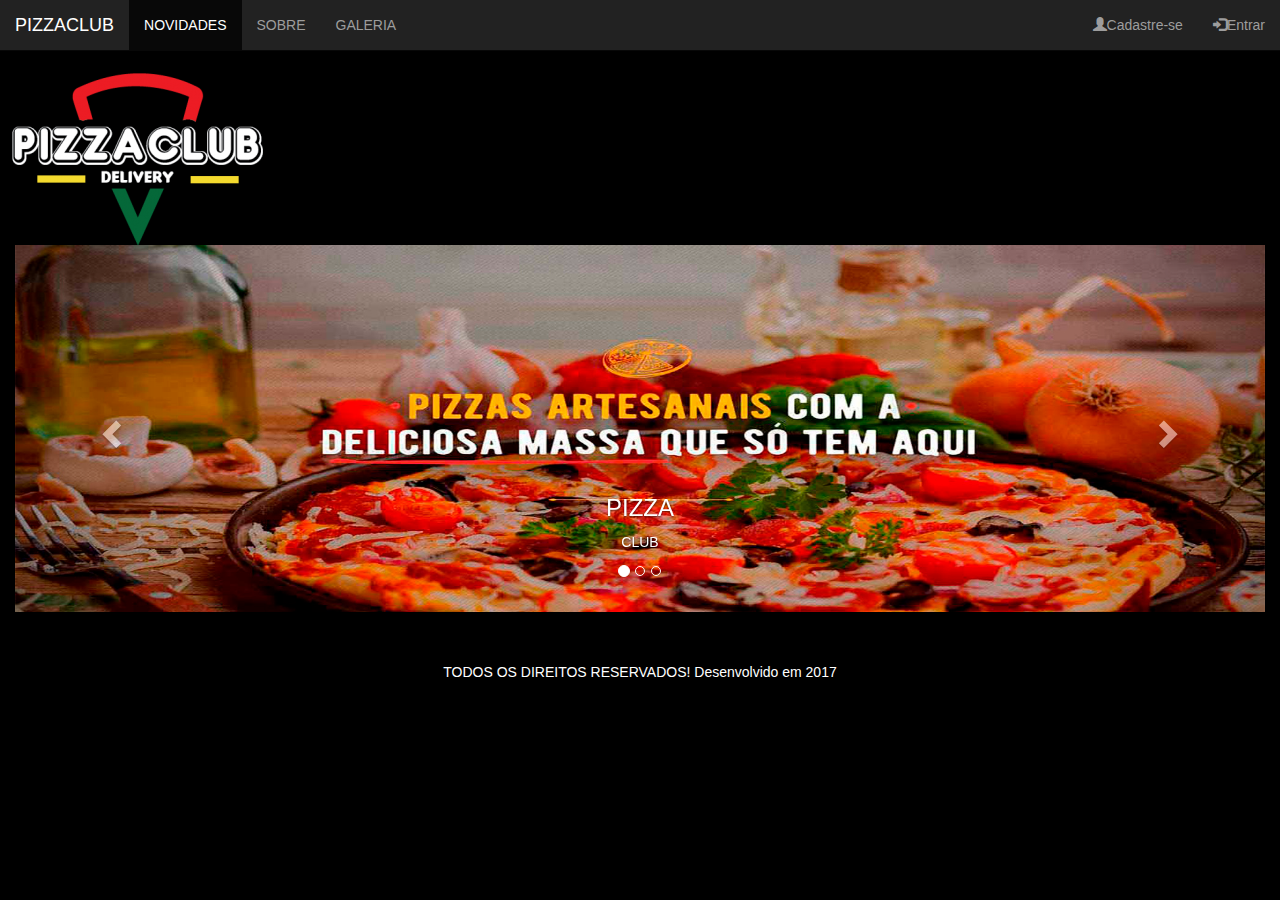
<file: index.html>
<!DOCTYPE html>
<html lang="pt-br">
  <head>
    <meta charset="utf-8">
    <meta http-equiv="X-UA-Compatible" content="IE=edge">
    <meta name="viewport" content="width=device-width, initial-scale=1">
    <title>Projeto senac</title>


    <!-- Bootstrap -->
    <link href="css/bootstrap.min.css" rel="stylesheet">
    <link rel="stylesheet" type="text/css" href="css/estilo.css">

   
  </head>
  <body>
    <!-- menu-->
    <div class="container-fluid">
    <img src="imagem/logo.png" id="logo" class="img-responsive">
      <div class="jumbotron text-center">
        <h1>Atacado & Varejo</h1>
          <form class="form-inline">
              <div class="input-group">
                  
                  <div class="input-group-btn">   
                  </div>
              </div>
          </form>
    </div>
    <!--inicio  menu fixo icones--> 
 <nav class="navbar navbar-inverse navbar-fixed-top">
  <div class="container-fluid">
    <div class="navbar-header">
      <a class="navbar-brand" href="index.html">PIZZACLUB</a>
    </div>
    <ul class="nav navbar-nav">
      <li class="active"><a href="index.html">NOVIDADES</a></li>
      <li><a href="sobre.html">SOBRE</a></li>
      <li><a href="galeria.html">GALERIA</a></li>
    </ul>
    <ul class="nav navbar-nav navbar-right">
      <li><a href="form.html"><span class="glyphicon glyphicon-user"></span>Cadastre-se</a></li>
      <li><a href="entrada.html"><span class="glyphicon glyphicon-log-in"></span>Entrar</a></li>
    </ul>
  </div>
</nav>



 <!--Aqui inicia o carrosel --> 
<div id="myCarousel" class="carousel slide" data-ride="carousel">
  <!-- Indicators -->
  <ol class="carousel-indicators">
    <li data-target="#myCarousel" data-slide-to="0" class="active"></li>
    <li data-target="#myCarousel" data-slide-to="1"></li>
    <li data-target="#myCarousel" data-slide-to="2"></li>
  </ol>

  <!-- Wrapper for slides -->
  <div class="carousel-inner" role="listbox">
    <div class="item active">
      <img src="imagem/img05.jpg" alt="S.O.S PÃO">
      <div class="carousel-caption">
        <h3>PIZZA</h3>
        <p>CLUB</p>
      </div> 
    </div>

    <div class="item">
      <img src="imagem/img02.jpg" alt="S.O.S PÃO">
      <div class="carousel-caption">
        <h3>PIZZA</h3>
        <p>CLUB</P>
      </div> 
    </div>

    <div class="item">
      <img src="imagem/img03.jpg" alt="S.O.S PÃO">
      <div class="carousel-caption">
        <h3>PIZZA</h3>
        <p>CLUB</p>
      </div> 
    </div>
   
     <div class="item">
      <img src="imagem/img06.jpg" alt="S.O.S PÃO">
      <div class="carousel-caption">
        <h3>PIZZA</h3>
        <p>CLUB</p>
      </div> 
    </div>
  </div>

  <!-- Left and right controls -->
  <a class="left carousel-control" href="#myCarousel" role="button" data-slide="prev">
    <span class="glyphicon glyphicon-chevron-left" aria-hidden="true"></span>
    <span class="sr-only">Previous</span>
  </a>
  <a class="right carousel-control" href="#myCarousel" role="button" data-slide="next">
    <span class="glyphicon glyphicon-chevron-right" aria-hidden="true"></span>
    <span class="sr-only">Next</span>
  </a>
</div><!--fim do carrosel-->
<!--===========================================================================================-->

<!--roda pé-->
<footer id="rodape">
  <p class="text-center" style="color: white;">TODOS OS DIREITOS RESERVADOS! Desenvolvido em  2017</p>
    
</footer>
</div>
    
    <script src="https://ajax.googleapis.com/ajax/libs/jquery/1.12.4/jquery.min.js"></script>
    <script src="js/bootstrap.min.js"></script>
  </body>
</html>
</file>
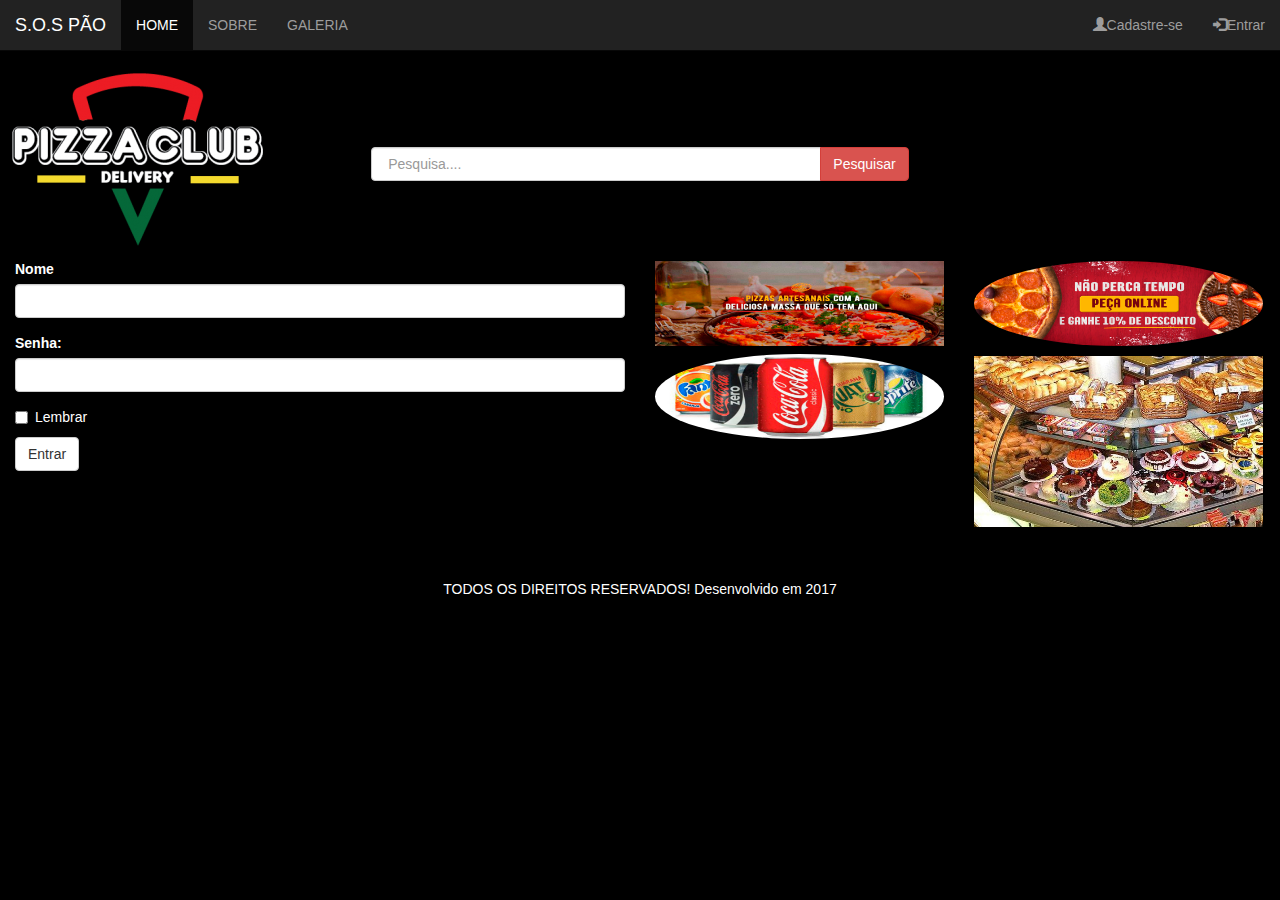
<file: entrada.html>
<!DOCTYPE html>
<html lang="pt-br">
  <head>
    <meta charset="utf-8">
    <meta http-equiv="X-UA-Compatible" content="IE=edge">
    <meta name="viewport" content="width=device-width, initial-scale=1">
    <title>Projeto senac</title>


    <!-- Bootstrap -->
    <link href="css/bootstrap.min.css" rel="stylesheet">
    <link rel="stylesheet" type="text/css" href="css/estilo.css">

   
  </head>
  <body>
    <!-- menu-->
    <div class="container-fluid">
    <img src="imagem/logo.png" id="logo" class="img-responsive">
      <div class="jumbotron text-center">
        <h1>Atacado & Varejo</h1>
          <form class="form-inline">
              <div class="input-group">
                  <input type="email" class="form-control" size="50" placeholder=" Pesquisa...." required>
                  <div class="input-group-btn">
                      <button type="button" class="btn btn-danger">Pesquisar</button>
                  </div>
              </div>
          </form>
    </div>
    <!--inicio  menu fixo icones--> 
 <nav class="navbar navbar-inverse navbar-fixed-top">
  <div class="container-fluid">
    <div class="navbar-header">
      <a class="navbar-brand" href="index.html">S.O.S PÃO</a>
    </div>
    <ul class="nav navbar-nav">
      <li class="active"><a href="index.html">HOME</a></li>
      <li><a href="sobre.html">SOBRE</a></li>
      <li><a href="galeria.html">GALERIA</a></li>
    </ul>
    <ul class="nav navbar-nav navbar-right">
      <li><a href="form.html"><span class="glyphicon glyphicon-user"></span>Cadastre-se</a></li>
      <li><a href="index.html"><span class="glyphicon glyphicon-log-in"></span>Entrar</a></li>
    </ul>
  </div>
</nav>
<!--iniciando o formulario de entrada aqui -->
<form>
    <div class="row">
    <div class="col-sm-6">
      <div class="form-group">
        <label for="email">Nome</label>
    <input type="email" class="form-control" id="email">
  </div>
  <div class="form-group">
    <label for="pwd">Senha:</label>
    <input type="password" class="form-control" id="pwd">
  </div>
  <div class="checkbox">
    <label><input type="checkbox"> Lembrar</label>
  </div>
  <button type="submit" class="btn btn-default">Entrar</button>
      
    </div>
    <div class="row" style="margin:2px; ">
       <div class="col-sm-3">
         <img src="imagem/img05.jpg" alt="S.O.S PÃO " class="img-responsive">
         <img src="imagem/img02.jpg" style="margin-top: 8px; margin-right: 0px;" alt="S.O.S PÃO " class="img-responsive img-circle">
       </div><!--Fim da col-->

          <div class="col-sm-3">
          <img src="imagem/img03.jpg" alt="S.O.S PÃO " class="img-circle img-responsive">

          <img src="imagem/img04.jpg" alt="S.O.S PÃO " style="margin-top: 10px;" class="img-responsive">
        
        </div><!--Fim da col-->           
       </div><!--fim da row-->            
    </div><!--fim da row-->   
</form><!--Fim do formulario de  entrada-->
<!--===========================================================================================-->
<!--roda pé-->
<footer id="rodape">
  <p class="text-center" style="color: white;">TODOS OS DIREITOS RESERVADOS! Desenvolvido em  2017</p>
    
</footer>
</div><!--fim da row-->
    <script src="https://ajax.googleapis.com/ajax/libs/jquery/1.12.4/jquery.min.js"></script>
    <script src="js/bootstrap.min.js"></script>
  </body>
</html>
</file>
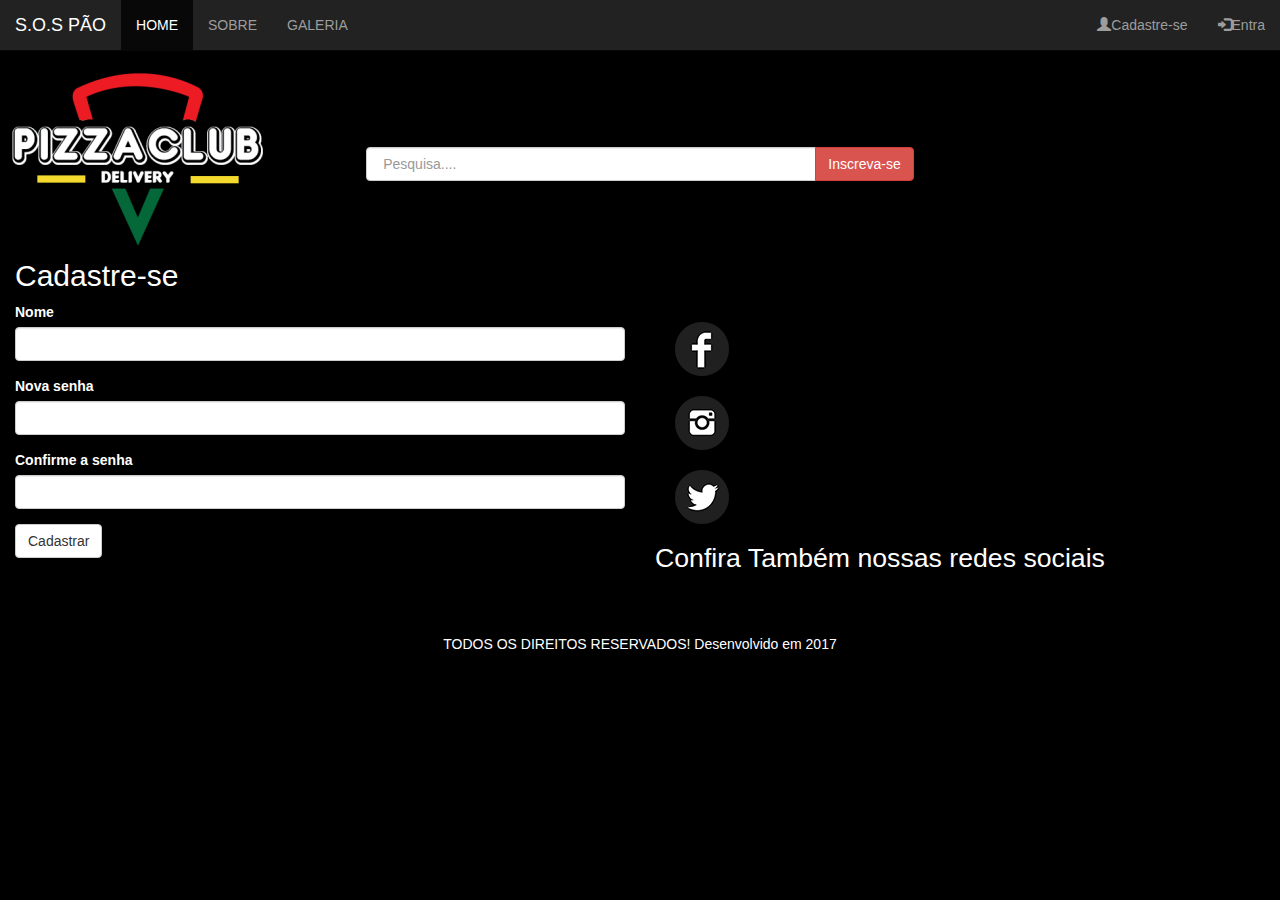
<file: form.html>
<!DOCTYPE html>
<html lang="pt-br">
  <head>
    <meta charset="utf-8">
    <meta http-equiv="X-UA-Compatible" content="IE=edge">
    <meta name="viewport" content="width=device-width, initial-scale=1">
    <!-- The above 3 meta tags *must* come first in the head; any other head content must come *after* these tags -->
    <title>Projeto senac</title>

    <!-- Bootstrap -->
    <link href="css/bootstrap.min.css" rel="stylesheet">
    <link rel="stylesheet" type="text/css" href="css/estilo.css">

    <!-- HTML5 shim and Respond.js for IE8 support of HTML5 elements and media queries -->
    <!-- WARNING: Respond.js doesn't work if you view the page via file:// -->
    <!--[if lt IE 9]>
      <script src="https://oss.maxcdn.com/html5shiv/3.7.3/html5shiv.min.js"></script>
      <script src="https://oss.maxcdn.com/respond/1.4.2/respond.min.js"></script>
    <![endif]-->
  </head>
  <body>
    <div class="container-fluid">
    <img src="imagem/logo.png" id="logo" class="img-responsive">
      <div class="jumbotron text-center">
        <h1>Atacado & Varejo</h1>
          <form class="form-inline">
              <div class="input-group">
                  <input type="email" class="form-control" size="50" placeholder=" Pesquisa...." required>
                  <div class="input-group-btn">
                      <button type="button" class="btn btn-danger">Inscreva-se</button>
                  </div>
              </div>
          </form>
    </div><!--fim do jumbotron-->
    <!--==========================================================================-->
                        <!--inicio-->
   <nav class="navbar navbar-inverse navbar-fixed-top">
  <div class="container-fluid">
    <div class="navbar-header">
      <a class="navbar-brand" href="index.html">S.O.S PÃO</a>
    </div>
    <ul class="nav navbar-nav">
      <li class="active"><a href="index.html">HOME</a></li>
      <li><a href="sobre.html">SOBRE</a></li>
      <li><a href="galeria.html">GALERIA</a></li>
    </ul>
    <ul class="nav navbar-nav navbar-right">
      <li><a href="form.html"><span class="glyphicon glyphicon-user"></span>Cadastre-se</a></li>
      <li><a href="entrada.html"><span class="glyphicon glyphicon-log-in"></span>Entra</a></li>
    </ul>
  </div>
</nav>
<form>
  <!--==================================================================-->
  <h2>Cadastre-se</h2>
  <div class="row">
    <div class="col-sm-6">
        <div class="form-group">
    <label for="email">Nome</label>
    <input type="email" class="form-control" id="email">
  </div>
  <div class="form-group">
    <label for="email">Nova senha</label>
    <input type="email" class="form-control" id="email">
  </div>
  <div class="form-group">
    <label for="email">Confirme a senha</label>
    <input type="email" class="form-control" id="email">
  </div>
  <button type="submit" class="btn btn-default">Cadastrar</button>
    </div><!--fIM DA  col-->

 <div class="row">
    <div class="col-sm-6">
      <img src="imagem/facebook.png" style="margin: 20px;" class="img-responsive">
      <img src="imagem/instagram.png" style="margin: 20px;" class="img-responsive">
      <img src="imagem/twitter.png" style="margin: 20px;" class="img-responsive">
      <h3><p>Confira Também nossas redes sociais</p></h3>
    </div><!--fIM DA  col-->
  </div><!--Fim da row--> 
  </div><!--fIM DA ROW-->
</form>

  <footer id="rodape">
  <p class="text-center" style="color: white;">TODOS OS DIREITOS RESERVADOS! Desenvolvido em  2017</p>
</footer>
</div><!--Fim do container-->

    <!-- jQuery (necessary for Bootstrap's JavaScript plugins) -->
    <script src="https://ajax.googleapis.com/ajax/libs/jquery/1.12.4/jquery.min.js"></script>
    <!-- Include all compiled plugins (below), or include individual files as needed -->
    <script src="js/bootstrap.min.js"></script>
  </body>
</html>
</file>
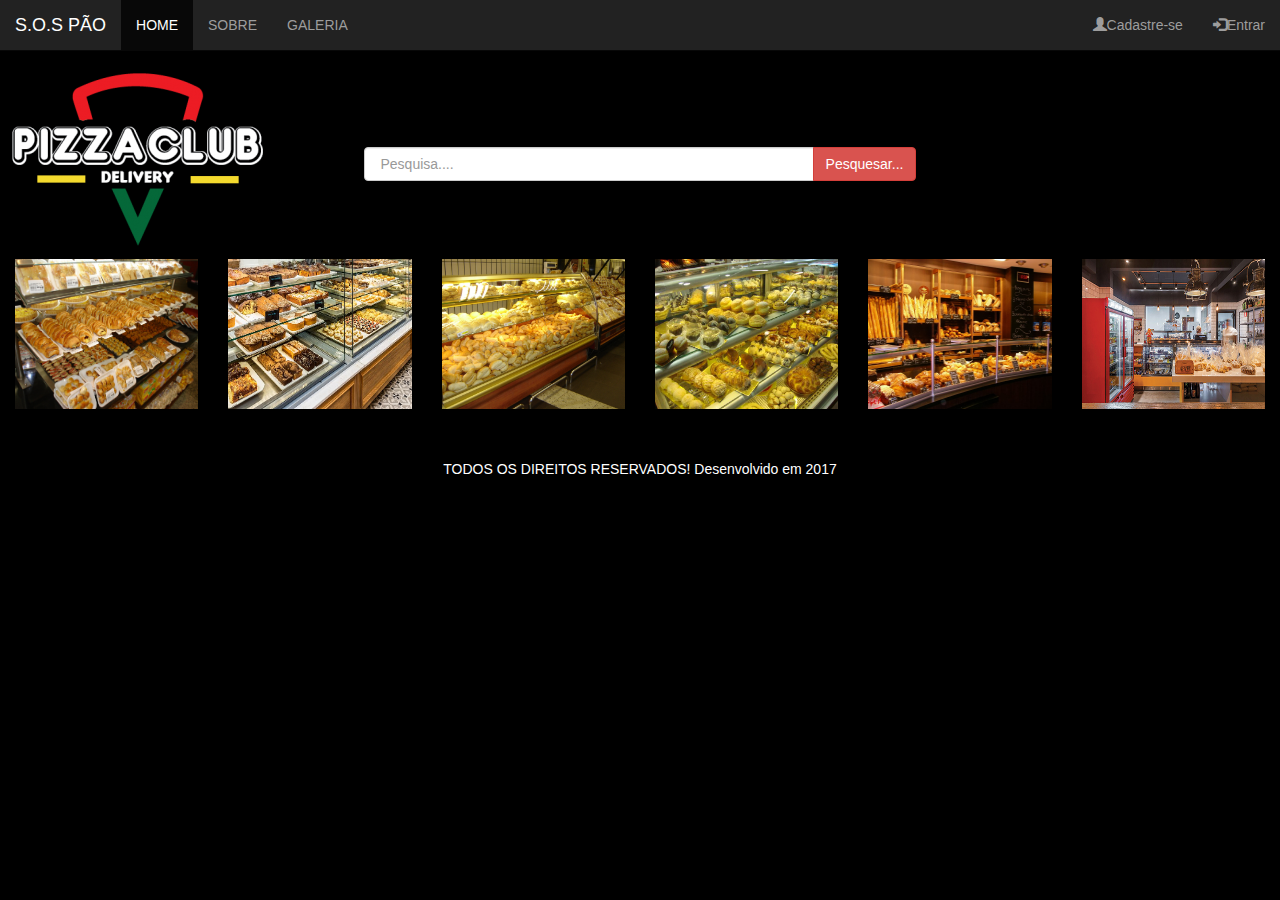
<file: galeria.html>
<!DOCTYPE html>
<html lang="pt-br">
  <head>
    <meta charset="utf-8">
    <meta http-equiv="X-UA-Compatible" content="IE=edge">
    <meta name="viewport" content="width=device-width, initial-scale=1">
    <title>Projeto senac</title>


    <!-- Bootstrap -->
    <link href="css/bootstrap.min.css" rel="stylesheet">
    <link rel="stylesheet" type="text/css" href="css/estilo.css">
    <script type="text/javascript" src="jquery-3.2.1.min.js">
    	
    	$(function(e){
    		$("a").attr("target" , "_blank");
    	});
    </script>
   
  </head>
  <body>
    <!-- menu-->
    <div class="container-fluid">
    <img src="imagem/logo.png" id="logo" class="img-responsive">
      <div class="jumbotron text-center">
        <h1>Atacado & Varejo</h1>
          <form class="form-inline">
              <div class="input-group">
                  <input type="email" class="form-control" size="50" placeholder=" Pesquisa...." required>
                  <div class="input-group-btn">
                      <button type="button" class="btn btn-danger">Pesquesar...</button>
                  </div>
              </div>
          </form>
    </div>
    <!--inicio  menu fixo icones--> 
 <nav class="navbar navbar-inverse navbar-fixed-top">
  <div class="container-fluid">
    <div class="navbar-header">
      <a class="navbar-brand" href="index.html">S.O.S PÃO</a>
    </div>
    <ul class="nav navbar-nav">
      <li class="active"><a href="index.html">HOME</a></li>
      <li><a href="sobre.html">SOBRE</a></li>
      <li><a href="galeria.html">GALERIA</a></li>
    </ul>
    <ul class="nav navbar-nav navbar-right">
      <li><a href="form.html"><span class="glyphicon glyphicon-user"></span>Cadastre-se</a></li>
      <li><a href="entrada.html"><span class="glyphicon glyphicon-log-in"></span>Entrar</a></li>
    </ul>
  </div>
</nav>
    
<div class="row">
	<div class="col-md-2">
		<a href="imagem/001.jpg" title=""><img src="imagem/001.jpg" class="img-responsive" style="width: 200px; height: 150px;"></a>
	</div>
	
	<div class="col-md-2">
		<a href="imagem/002.jpg" title=""><img src="imagem/002.jpg" class="img-responsive" style="width: 200px; height: 150px;"></a>
	</div>	

	<div class="col-md-2">
		<a href="imagem/003.jpg" title=""><img src="imagem/003.jpg" class="img-responsive" style="width: 200px; height: 150px;"></a>
	</div>	

	<div class="col-md-2">
		<a href="imagem/004.jpg" title=""><img src="imagem/004.jpg" class="img-responsive" style="width: 200px; height: 150px;"></a>
	</div>	

	<div class="col-md-2">
		<a href="imagem/005.jpg" title=""><img src="imagem/005.jpg" class="img-responsive" style="width: 200px; height: 150px;"></a>
	</div>	

	<div class="col-md-2">
		<a href="imagem/008.jpg" title=""><img src="imagem/008.jpg" class="img-responsive" style="width: 200px; height: 150px;"></a>
	</div>	
</div>
<!--===========================================================================================-->

<!--roda pé-->
<footer id="rodape">
  <p class="text-center" style="color: white;">TODOS OS DIREITOS RESERVADOS! Desenvolvido em  2017</p>
    
</footer>
</div>
    
    <script src="https://ajax.googleapis.com/ajax/libs/jquery/1.12.4/jquery.min.js"></script>
    <script src="js/bootstrap.min.js"></script>
  </body>
</html>
</file>
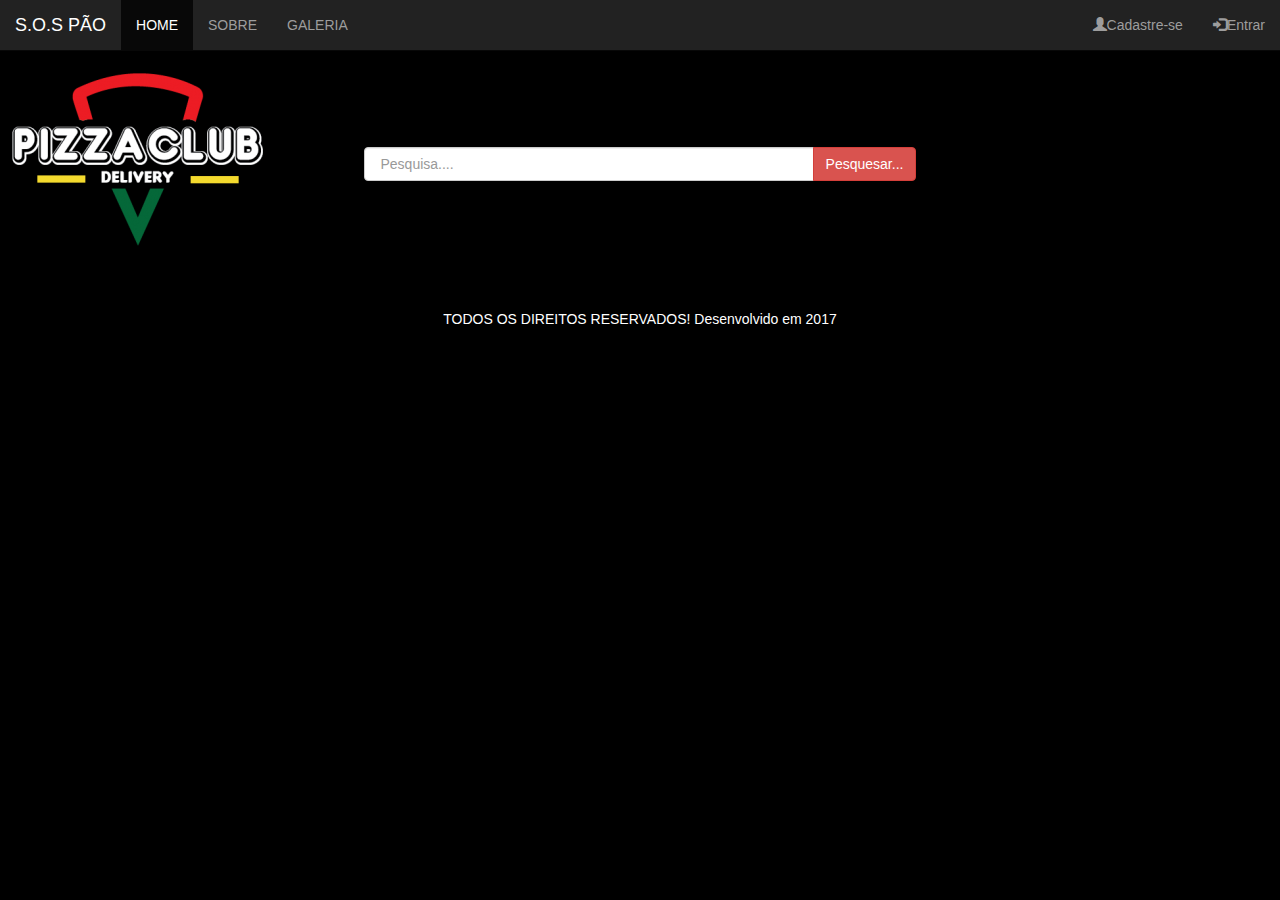
<file: sobre.html>
<!DOCTYPE html>
<html lang="pt-br">
  <head>
    <meta charset="utf-8">
    <meta http-equiv="X-UA-Compatible" content="IE=edge">
    <meta name="viewport" content="width=device-width, initial-scale=1">
    <title>Projeto senac</title>


    <!-- Bootstrap -->
    <link href="css/bootstrap.min.css" rel="stylesheet">
    <link rel="stylesheet" type="text/css" href="css/estilo.css">

   
  </head>
  <body>
    <!-- menu---->
    <div class="container-fluid">
    <img src="imagem/logo.png" id="logo" class="img-responsive">
      <div class="jumbotron text-center">
        <h1>Atacado & Varejo</h1>
          <form class="form-inline">
              <div class="input-group">
                  <input type="email" class="form-control" size="50" placeholder=" Pesquisa...." required>
                  <div class="input-group-btn">
                      <button type="button" class="btn btn-danger">Pesquesar...</button>
                  </div>
              </div>
          </form>
    </div>
    <!--inicio  menu fixo icones--> 
 <nav class="navbar navbar-inverse navbar-fixed-top">
  <div class="container-fluid">
    <div class="navbar-header">
      <a class="navbar-brand" href="index.html">S.O.S PÃO</a>
    </div>
    <ul class="nav navbar-nav">
      <li class="active"><a href="index.html">HOME</a></li>
      <li><a href="sobre.html">SOBRE</a></li>
      <li><a href="galeria.html">GALERIA</a></li>
    </ul>
    <ul class="nav navbar-nav navbar-right">
      <li><a href="form.html"><span class="glyphicon glyphicon-user"></span>Cadastre-se</a></li>
      <li><a href="entrada.html"><span class="glyphicon glyphicon-log-in"></span>Entrar</a></li>
    </ul>
  </div>
</nav>
<!--===========================================================================================-->

<!--roda pé-->
<footer id="rodape">
  <p class="text-center" style="color: white;">TODOS OS DIREITOS RESERVADOS! Desenvolvido em  2017</p>
    
</footer>
</div>
    
    <script src="https://ajax.googleapis.com/ajax/libs/jquery/1.12.4/jquery.min.js"></script>
    <script src="js/bootstrap.min.js"></script>
  </body>
</html>
</file>
<file: css/estilo.css>
@charset"utf-8";

@media(max-width: 1900px)
{
   html,body,div.container-fluid{
	width:100%;
	height:100%;
}
.jumbotron{
    background-color: #000;
    color: #000;
}
.bg-grey{
    background-color: #cecece;
}

img#logo{
	position: absolute;
        top: 28px;
        left: -12px;
}
div#botao{
	text-align: center;
	position: absolute;
	top:300px;
	left:200px;
}

body{
	background: #000;
}
label,h2{
	color: #fff;
}
/*formaatando o rodapé*/
footer{
	background: #000;
	padding: 50px 0px 20px 0px;
	position: relative;


}
#rodape h4{
	color: #919496;
}
#rodape li{
	list-style: none;
}
.item{
float: right;

}
h3 p{
	font-size: 20pt;
	color: #fff;
}  
h3 p:hover{
	color: aqua;
}
h2:hover{
	color: aqua;
}

 }
</file>
